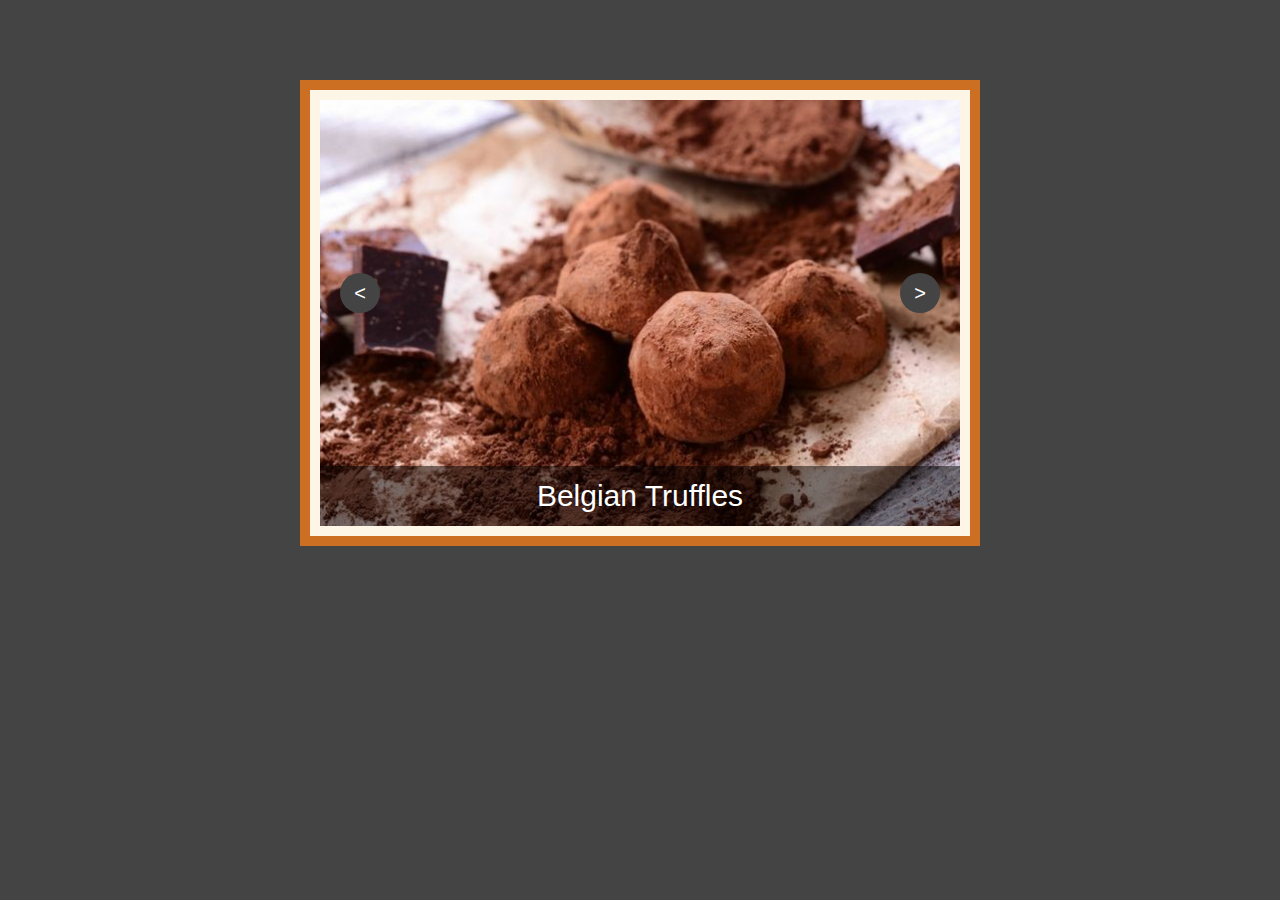
<file: tutorialSlider/tutorial.html>
<!DOCTYPE html>
<html lang="en">
<head>
    <meta charset="UTF-8">
    <meta http-equiv="X-UA-Compatible" content="IE=edge">
    <meta name="viewport" content="width=device-width, initial-scale=1.0">
    <link rel="stylesheet" href="styleTutorial.css">
    <title>slider 1</title>
</head>
<body>

    <div class="slider">
        <div class="slider-items">
            <div class="item active">
                <img src="/images/belgian-truffles.jpg" alt="belgian-truffles">
                <div class="caption">
                    Belgian Truffles
                </div>
            </div>

            <div class="item">
                <img src="/images-resized/brazilian-chocolate-fudge-resized.jpg" alt="brazilian-chocolate-fudge">
                <div class="caption">
                    Brazilian Chocolate Fudge
                </div>
            </div>

            <div class="item">
                <img src="/images-resized/european-style-truffles-resized.jpg" alt="european-style-truffles">
                <div class="caption">
                    European Style Truffles
                </div>
            </div>

            <div class="item">
                <img src="/images/french-dark-chocolate-truffles.jpg" alt="french-dark-chocolate-truffles">
                <div class="caption">   
                    French Dark Chocolate Truffles
                </div>
            </div>

            <div class="item">
                <img src="/images-resized/joseph-schmidt-truffles.jpg" alt="Joseph Schmidt's Chocolate Truffles">
                <div class="caption">   
                    Joseph Schmidt's Chocolate Truffles
                </div>
            </div>
            
            <div class="item">
                <img src="/images-resized/pot-truffles-cannabis-infused.jpg" alt="Cannabis-infused Pot Truffles">
                <div class="caption">   
                    Cannabis-infused Pot Truffles
                </div>
            </div>

            <div class="item">
                <img src="/images-resized/spanish-Trufas-de-Chocolate-Recipe-Chocolate-Truffles-2.jpg.webp" alt="Spanish Trufas de Chocolate Truffles">
                <div class="caption">   
                    Spanish Trufas de Chocolate Truffles
                </div>
            </div>

            <div class="item">
                <img src="/images-resized/swiss-orange-chocolate-truffle.jpg" alt="Swiss Orange Chocolate Truffles">
                <div class="caption">   
                    Swiss Orange Chocolate Truffles
                </div>
            </div>

            <div class="item">
                <img src="/images-resized/truffles-alice-medrich.jpg" alt="Alice Medrich's Chocolate Truffles">
                <div class="caption">   
                    Alice Medrich's Chocolate Truffles
                </div>
            </div>


        </div>
        <!-- slider controls -->
        <div class="left-slide"><</div>
        <div class="right-slide">></div>
        <!-- slider controls -->
    </div>
    <script src="scriptTutorial.js"></script>   
</body>
</html>
</file>
<file: tutorialSlider/styleTutorial.css>
body {
    background-color: #444;
    font-family: sans-serif;
}

.slider {
    max-width: 640px;
    border: 10px solid rgb(204, 111, 34);
    margin: 80px auto;
    position: relative;
    overflow: hidden;
    padding: 10px;
    background: oldlace;
}

.slider .left-slide, .slider .right-slide {
    position: absolute;
    height: 40px;
    width: 40px;
    background-color: #444;
    border-radius: 50%;
    color: #fff;
    font-size: 20px;
    top: 50%;
    cursor: pointer;
    margin-top: -20px;
    text-align: center;
    line-height: 40px;
    transform: translateY(-50%);
    /* transition: all .5s ease; */
}

.slider .left-slide:hover, .slider .right-slide:hover {
    box-shadow: 0px 0px 10px black;
    background-color: rgb(204, 111, 34);    
}

.slider .left-slide {
    left: 30px;
}

.slider .right-slide {
    right: 30px;
}


.slider .slider-items .item {
overflow: hidden;
}

.slider .slider-items .item img {
    max-width: 100%;
    display: block;
    animation: zoom 1s ease;
}

@keyframes zoom {
    0% {
        transform: scale(2);
        opacity: 0;        
    }
    50% {
        transform: scale(2);
        opacity: 1;        
    }
    100% {
        transform: scale(1);
        opacity: 1;        
    }
}

.slider .slider-items .item {
    display: none;
    position: relative;
}

.slider .slider-items .item .caption{
    position: absolute;
    width: 100%;
    height: 60px;
    bottom: 0px;
    left: 0px;
    background-color: rgba(0, 0, 0, 0.5);
    line-height: 60px;
    text-align: center;
    color: #fff;
    font-size: 30px;

}

.slider .slider-items .item.active {
    display: block;
    object-fit: cover;
}
</file>
